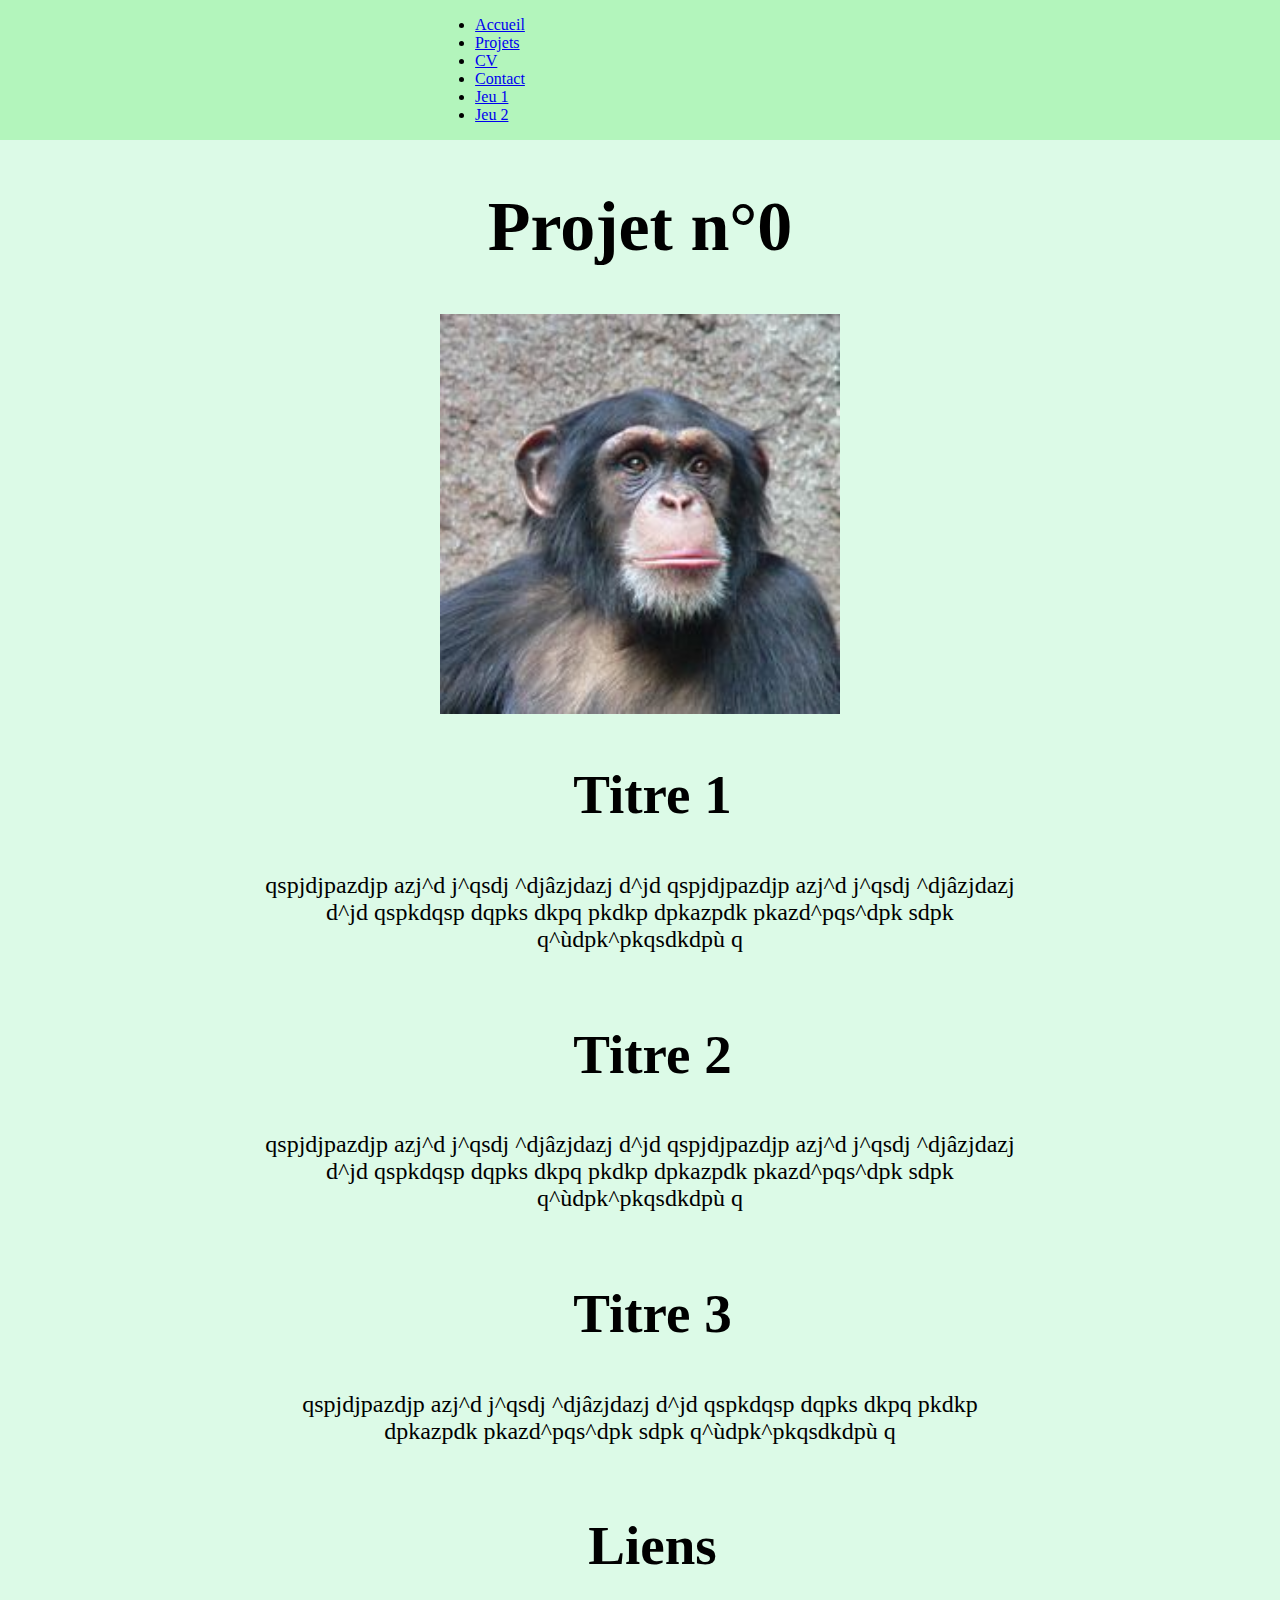
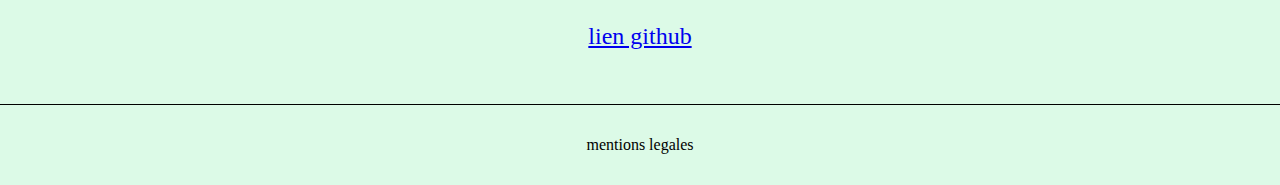
<file: Big Project/projects.html>
<!DOCTYPE html>

<head>
    <title>Big Project</title>
    <link href="https://fonts.googleapis.com/icon?family=Material+Icons" rel="stylesheet">
    <link rel="stylesheet" href="https://fonts.googleapis.com/css2?family=Material+Symbols+Outlined:opsz,wght,FILL,GRAD@20..48,100..700,0..1,-50..200" />
    <link type="text/css" rel="stylesheet" href="css/style.css">
    <meta charset="utf-8">
</head>

<body>
    <div class="navbar">
        <div class="navbar-content">
            <ul>
                <li><a href="#">Accueil</a></li>
                <li><a href="#">Projets</a></li>
                <li><a href="#">CV</a></li>
                <li><a href="#">Contact</a></li>
                <li><a href="#">Jeu 1</a></li>
                <li><a href="#">Jeu 2</a></li>
            </ul>
        </div>
    </div>
    <div class="navbar-tel">
        <div class="navbar-content-tel">
            <span id="navbar-logo-tel">logo</span>
            <div id="nav-dropdown" class="navbar-links-tel">
                <a href="#">Accueil</a>
                <a href="#">Projets</a>
                <a href="#">CV</a>
                <a href="#">Contact</a>
                <a href="#">Jeu 1</a>
                <a href="#">Jeu 2</a>
            </div>
            <a class="dropbtn" href="javascript:void(0);" onclick="dropnav()">
                <span class="material-symbols-outlined">menu</span>
            </a>
        </div>
    </div>

    <div class="project-container">
        <div class="pres-site">
            <h1>Projet n°0</h1>
        </div>
        <div class="img-project">
            <img src="img/singe.jpg" alt="singe">
        </div>
        <div class="description-container">
            <div class="description">
                <h2 class="title-description">Titre 1</h2>
                <p>qspjdjpazdjp azj^d j^qsdj ^djâzjdazj d^jd qspjdjpazdjp azj^d j^qsdj ^djâzjdazj d^jd qspkdqsp dqpks dkpq pkdkp dpkazpdk pkazd^pqs^dpk sdpk q^ùdpk^pkqsdkdpù q</p>
            </div>
            <div class="description">
                <h2 class="title-description">Titre 2 </h2>
                <p>qspjdjpazdjp azj^d j^qsdj ^djâzjdazj d^jd qspjdjpazdjp azj^d j^qsdj ^djâzjdazj d^jd qspkdqsp dqpks dkpq pkdkp dpkazpdk pkazd^pqs^dpk sdpk q^ùdpk^pkqsdkdpù q</p>
            </div>
            <div class="description">
                <h2 class="title-description">Titre 3</h2>
                <p>qspjdjpazdjp azj^d j^qsdj ^djâzjdazj d^jd qspkdqsp dqpks dkpq pkdkp dpkazpdk pkazd^pqs^dpk sdpk q^ùdpk^pkqsdkdpù q</p>
            </div>
            <div class="description">
                <h2 class="title-description">Liens</h2>
                <p><a href="#">lien github</a></p>
            </div>
        </div>
    </div>



    <div class="footer">
        <div class="footer-content">
            <a href="#">mentions legales</a>
        </div>
    </div>


    <script src="js/style.js"></script>
</body>


<!-- seb@demenageur-site.com -->
</file>
<file: Big Project/css/style.css>
body{
    padding: 0;
    margin: 0;
    background-color: #DCFAE7; 

}
.navbar{
    display: none;
    background-color: #B3F5BC;
}

.sticky {
    position: fixed;
    top: 0;
    width: 100%;
}

.sticky + .container {
    padding-top: 60px;
}

.navbar-tel {
    background-color:#B3F5BC;
    height: 80px;
    display: flex;
    align-items: center;
    position: relative;
    box-shadow: 0 4px 8px rgba(0, 0, 0, 0.3);
}

.navbar-content-tel {
    width: 100%;
    display: flex;
    justify-content: space-between;
}

.navbar-content-tel a{
    text-decoration: none;
    color: black;
}

.navbar-links-tel {
    display: none;
    position: absolute;
    top: 80px;
    left: 0;
    width: 100%;
    background-color: #B3F5BC;
    z-index: 1;
    box-shadow: -1px 7px 10px -1px rgba(0,0,0,0.45);
    font-size: 23px;
}

.navbar-links-tel a {
    color: black;
    padding: 12px 16px;
    text-decoration: none;
    display: block;
    text-align: center;
}

.navbar-content-tel a:hover {
    background-color: rgba(117, 192, 87, 0.438);
}

.show {
    display: block;
}

.navbar-links-tel.show {
    opacity: 1;
}

h1{
    font-size:70px;
    text-align: center;

}
.pres-site{
    text-align: center;
}

.pres-site p{
    font-size: 28px;
}

h2{
    margin-left: 25px;
    font-size: 45px;
}
.card-container{
    display: flex;
    flex-direction: column;
    gap: 35px;
    align-items: center;
}

.card{
    display: flex;
    flex-direction: column;
    border: black 2px solid;
    border-radius: 8px;
    transition: 0.35s;
    background-color: rgb(135, 195, 219);
}

.card:hover{
    transform: scale(1.1);
}

.card img{
    height: 350px;
    width:  350px;
}

.game-container{
    display: flex;
    flex-direction: column;
    align-items: center;
    gap: 35px;
    padding-bottom: 100px;
}

.game{
    display: flex;
    flex-direction: column;
    border: rgb(0, 0, 0) 2px solid;
    border-radius: 8px;
    transition: 0.35s;
    background-color: rgb(169, 236, 186);

}
.game:hover{
    transform: scale(1.1);
}

.game img{
    height: 350px;
    width: 350px;
}

.cv-container{
    border-bottom: black 1.5px solid;
    display: flex;
    flex-direction: column;
    align-items: center;
    gap: 35px;
    padding-bottom: 100px;
}

.cv-card{
    display: flex;
    flex-direction: column;
    border: rgb(0, 0, 0) 2px solid;
    border-radius: 8px;
    transition: 0.35s;
    background-color: rgb(169, 236, 186);
}

.cv-card:hover{
    transform: scale(1.1);
}

.cv-card img{
    height: 350px;
    width: 350px;
}

.livre-dor{
    width: 45%;
    margin:auto;
    padding-top: 50px;
}

.livre-dor h2{
    text-align: center;
}


input[type=submit] {
    background-color: #d39b33be;
    color: white;
    padding: 12px 20px;
    border: none;
    border-radius: 4px;
    cursor: pointer;
    transition: 0.2s;
  }

input[type=submit]:hover {
    background-color: #db9e19;
  }
  
input[type=text], select, textarea {
    width: 100%; 
    padding: 12px; 
    border: 1px solid #ccc;
    border-radius: 4px; 
    box-sizing: border-box; 
    margin-top: 6px; 
    margin-bottom: 16px; 
    resize: vertical;
  }

.footer{
    height: 80px;
    display: flex;
    align-items: center;
    border-top: solid black 1px;
    margin-top: 30px ;
}
.footer-content{
    display: flex;
    width: 100%;
    justify-content:space-evenly;
}
.footer-content a {
    text-decoration: none;
    color: black;
    transition: 0.3s;
}

.footer-content a:hover {
    color: red;
}


.description-container {
    margin: 0 auto; 
    width: 60%; 
    display: flex;
    flex-direction: column;
    align-items: center;
    text-align: center;
}

.img-project{
    text-align: center;
}
.img-project img{
    height:400px;
    width: 400px;
}

.description{
    width: auto;
}

.description h2{
    font-size: 55px;
}
.description p{
    font-size: 24px;
}
.cv-page-container {
    display: flex;
    flex-direction: column;
    justify-content: center;
    align-items: center;    
  }
  
.cv-accroche{
    text-align:center;
  }
.cv-page-container a{
    text-decoration:none;
    margin: auto;
}
.carre-container{
    width:100%;
    padding-top: 100px;
}
.carre{
    border: 2px black solid;
    border-radius: 10px;
    width: 77%;
    background-color: rgb(247, 248, 238) ;
    margin: auto;
    transition: 0.3s;
}

.text-carre{
    padding-left: 20px;
    font-size: 18px;
}

.carre:hover{
    transform: scale(1.05);
}

.carre:hover h2 {
    position: relative;
  }
  
  .carre h2 {
    position: relative;
    display: inline-block;
  }
  
  .carre h2:after {
    content: '';
    position: absolute;
    left: 0;
    bottom: -2px;
    width: 0;
    height: 2px;
    background-color: rgb(0, 0, 0);
    transform-origin: left;
    transition: width 0.3s ease-in-out;
  }
  
  .carre:hover h2:after {
    width: 100%;
}

.img-meme{
    width: 100%;
    text-align: center;

}
  
.challenge{
    margin-left: 25px;
}


@media screen and (min-width: 790px) {
    .navbar-tel{
        display: none;
    }
    .navbar{
        display: block;
        width: 100%;
    }
    .navbar-content-box {
        display: flex;
        justify-content: center;
      }
      
      .navbar-content {
        width: 75%;
        display: flex;
        justify-content: space-evenly;
      }
      
}
</file>
